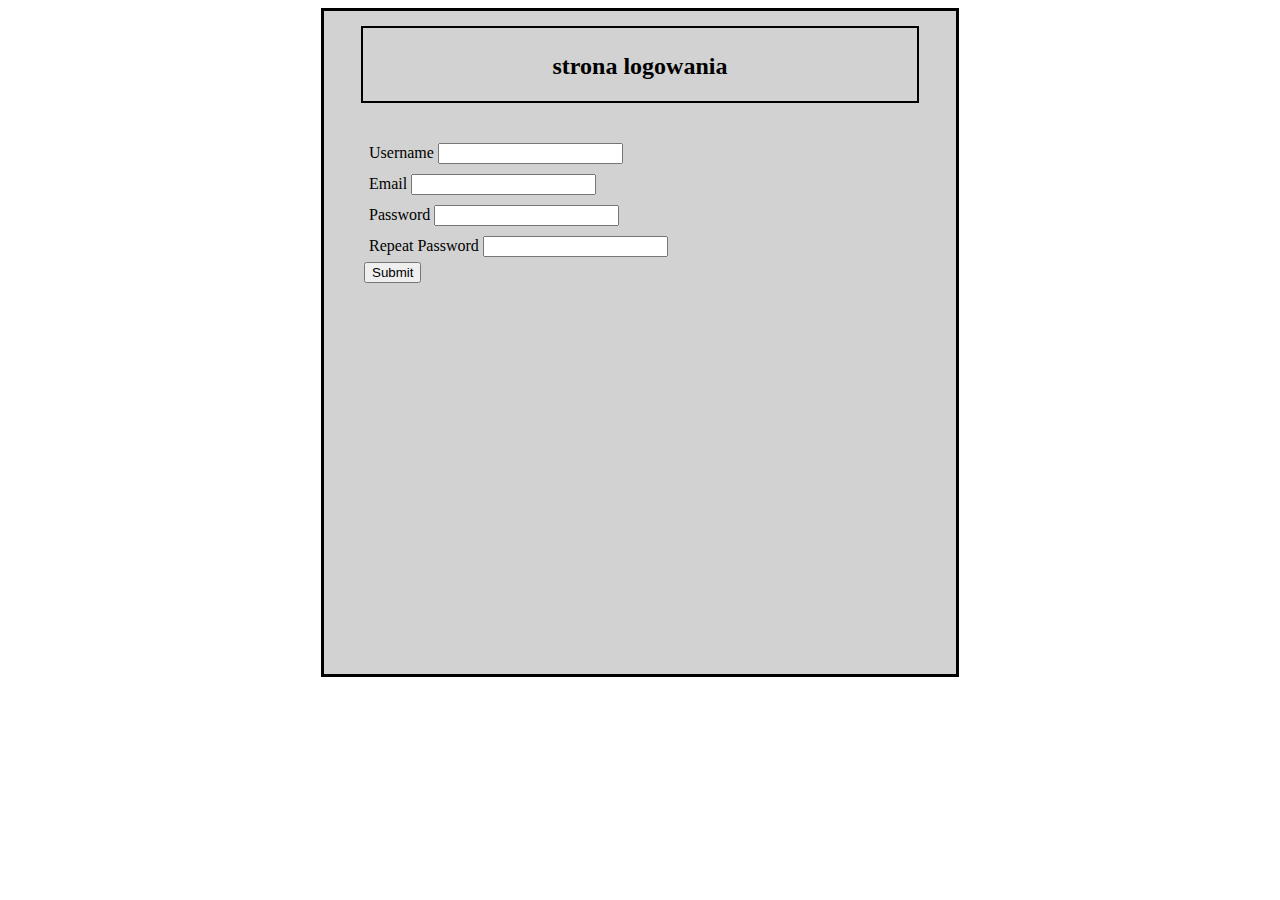
<file: stronki próbne/index.html>
<html>

<head>
<link rel="stylesheet" href="style.css">
<script async src="script.js"> </script>
</head>

<body>
	<div class = "container">
		<div class = "pageLabel">
			<h2> strona logowania </h2>
		</div>
		
	<form id = "form" class = "form">
		<div class = "formControl">
			<label for = "username">Username</label>
			<input type = "text" value="" id="username" name = "username"/>
		</div>
		
		<div class = "formControl">
			<label for = "email">Email</label>
			<input type = "text" value="" id="email" name = "email"/>
		</div>
		
		<div class = "formControl">
			<label for = "password">Password</label>
			<input type = "text" value="" id="password" name = "password"/>
		</div>
		
		<div class = "formControl">
			<label for = "repeatedPassword">Repeat Password</label>
			<input type = "text" value="" id="repeatedPassword" name = "repeatedPassword"/>
		</div>
		
		<button type="submit" id="buttonSubmit">Submit</button>
	</form>
	</div>

</body>

</html>
</file>
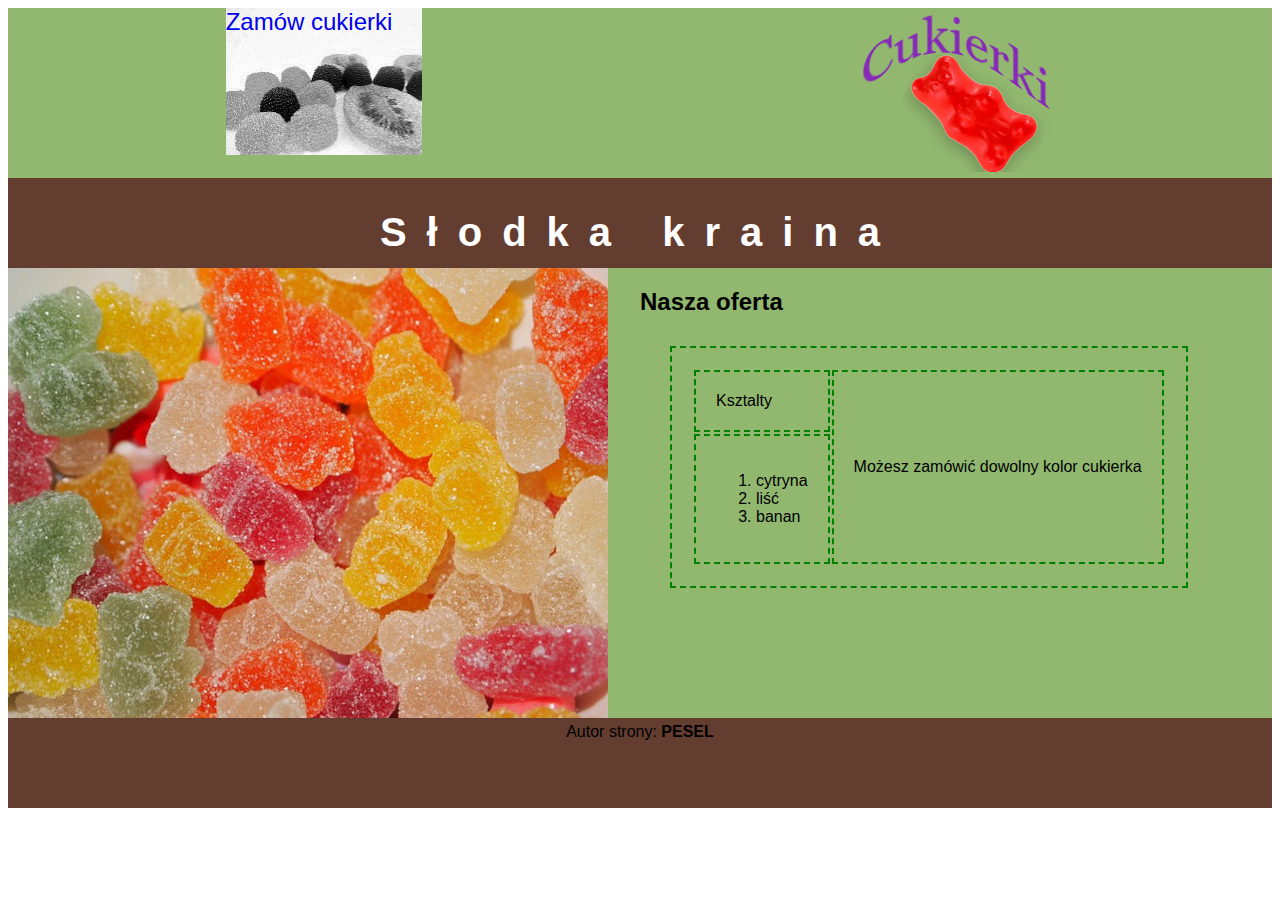
<file: EGZAMINY PRÓBNE/Cukierki/index.html>
<!DOCTYPE html>
<head>
    <meta charset="UTF-8">
    <link rel="stylesheet" href="styl10.css"/>
    <title>Fabryka cukierków</title>
</head>
<body>
    <header class="headerLeft"><a class="zamowienie" href="zamowienie.html">Zamów cukierki</a></header>
    <header class="headerRight"><a href="index.html"><img src="logotyp.png" alt="Nasze logo"></a></header>

    <section class="baner"> <h1>Słodka kraina</h1> </section>

    <section class="mainLeft"><img src="cukierki3.jpg" alt="Nasze cukierki"></section>
    <section class="mainRight">
        <h2>Nasza oferta</h2>

        <table>
            <tr>
                <td>Ksztalty </td>
                <td rowspan="2">Możesz zamówić dowolny kolor cukierka</td>
            </tr>
            <tr>
                <td>
                    <ol>
                        <li>cytryna</li>
                        <li>liść</li>
                        <li>banan</li>
                    </ol>
                </td>
            </tr>
        </table>
    </section>

    <footer>Autor strony: <b>PESEL</b></footer>
</body>
</html>
</file>
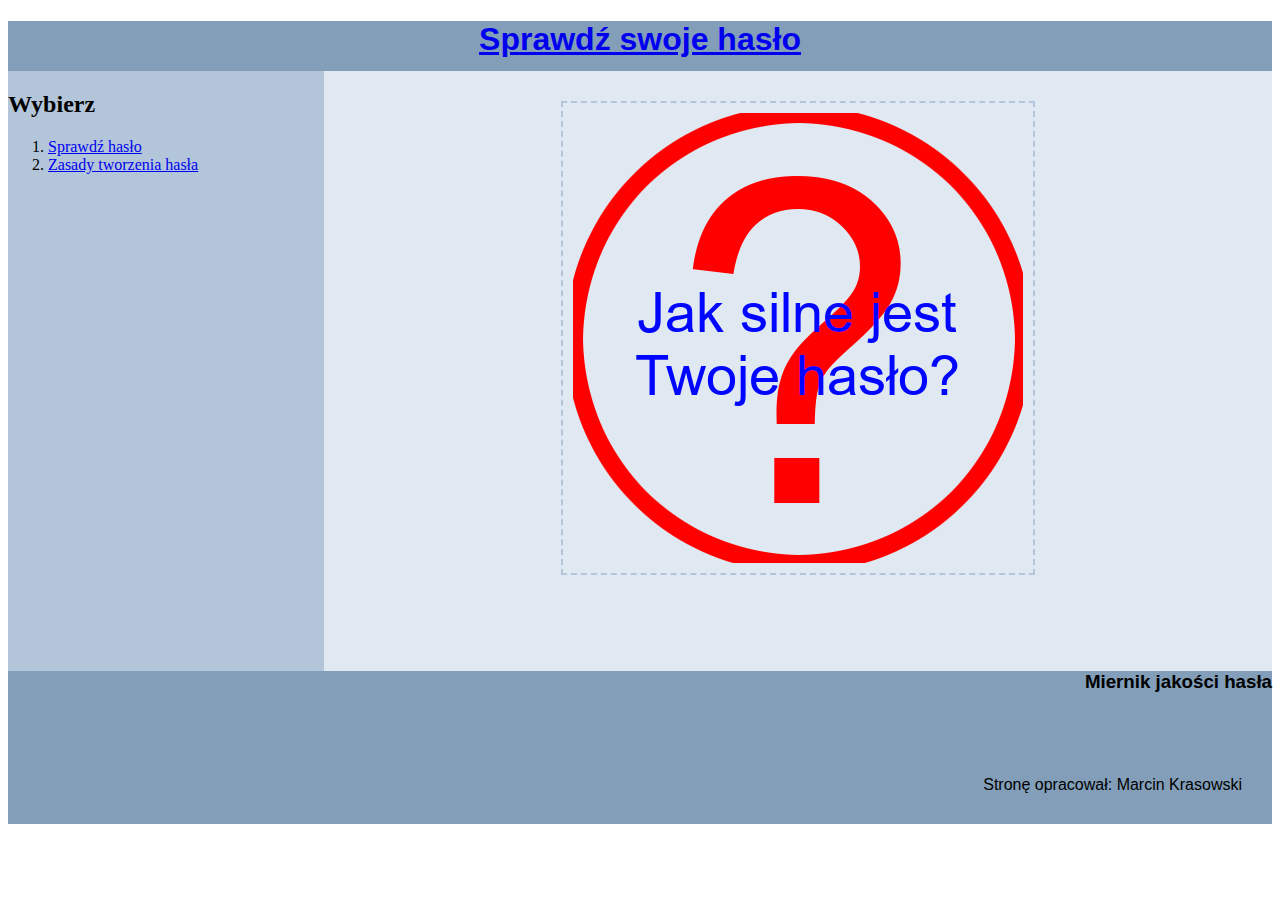
<file: EGZAMINY PRÓBNE/Hasło/index.html>
<!DOCTYPE html>
<html lang="pl">
    <head>
        <meta charset="UTF-8">
        <link rel="stylesheet" href="styl.css">
        <title>Miernik jakości hasła</title>
    </head>
    <body>
        <header><h1><a href="index.html">Sprawdź swoje hasło</a></h1></header>

        <section class="lewy">
            <h2>Wybierz</h2>
            <ol>
                <li><a href="haslo.html">Sprawdź hasło</a></li>
                <li><a href="zasady.html">Zasady tworzenia hasła</a></li>
            </ol>
        </section>
        <section class="prawy">
            <img src="haslo.png">
        </section>

        <footer>
            <h3> Miernik jakości hasła</h3>
            <br>
            <p>Stronę opracował: Marcin Krasowski</p>
        </footer>
    </body>
</html>
</file>
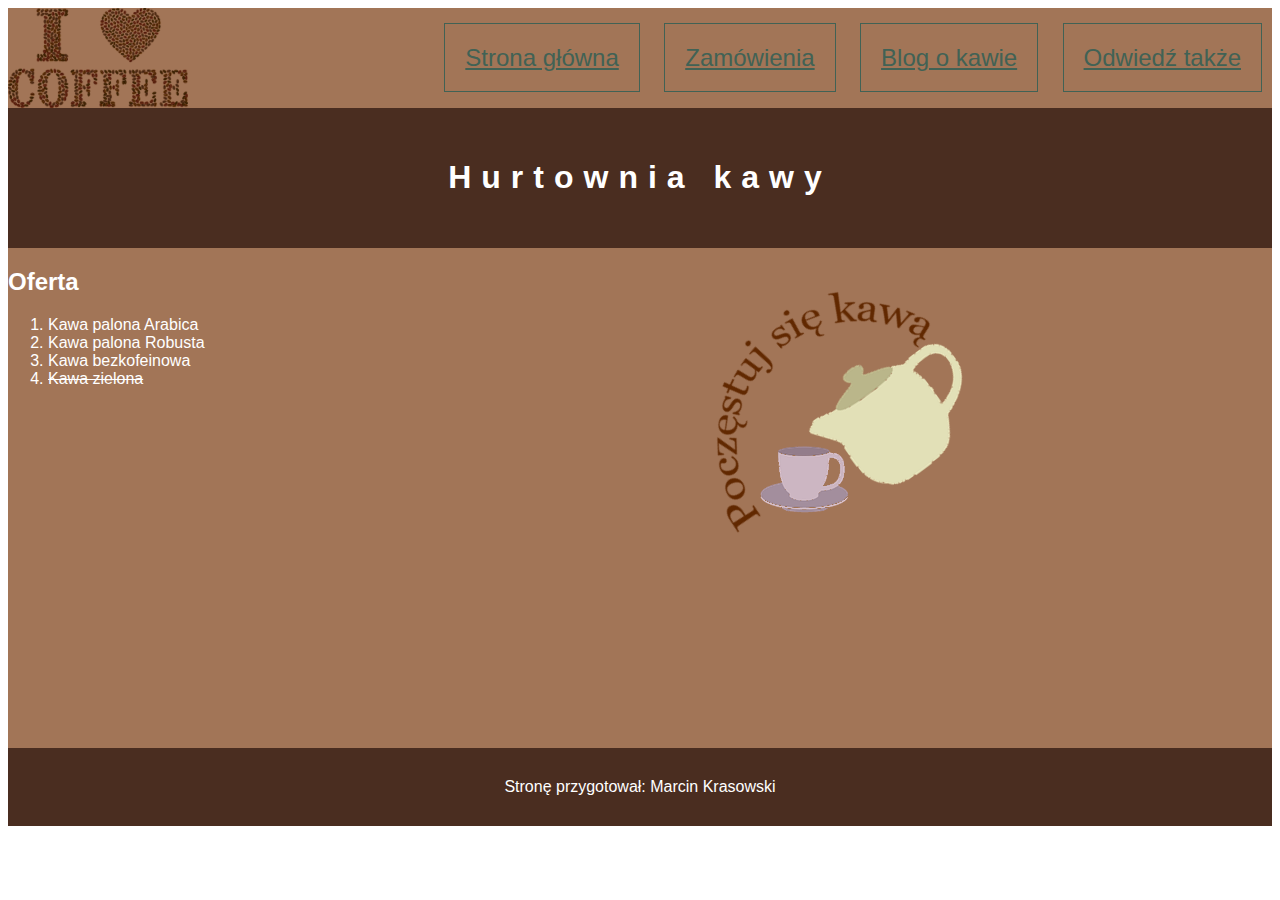
<file: EGZAMINY PRÓBNE/Kawa/index.html>
<!DOCTYPE html>
<html lang="pl">
    <head>
        <meta charset="UTF-8">
        <link rel="stylesheet" href="styl4.css">
        <title>Hurtownia</title>
    </head>
    <body>
        <section id="logo">
            <img src="logo.png">
        </section>
        <section id="menu">
            <a href="index.html">Strona główna</a>
            <a href="zamowienia.html">Zamówienia</a>
            <a href="blog.html">Blog o kawie</a>
            <a href="http://gatunki-kawy.pl" target="_blank">Odwiedź także</a>
        </section>

        <header> <h1>Hurtownia kawy</h1> </header>

        <section id="lewy">
            <h2>Oferta</h2>
            <ol>
                <li>Kawa palona Arabica</li>
                <li>Kawa palona Robusta</li>
                <li>Kawa bezkofeinowa</li>
                <li>Kawa zielona</li>
            </ol>
        </section>
        <section id="prawy">
            <img src="kawa.png" alt="Poczęstuj się">
        </section>

        <footer> Stronę przygotował: Marcin Krasowski</footer>
    </body>
</html>
</file>
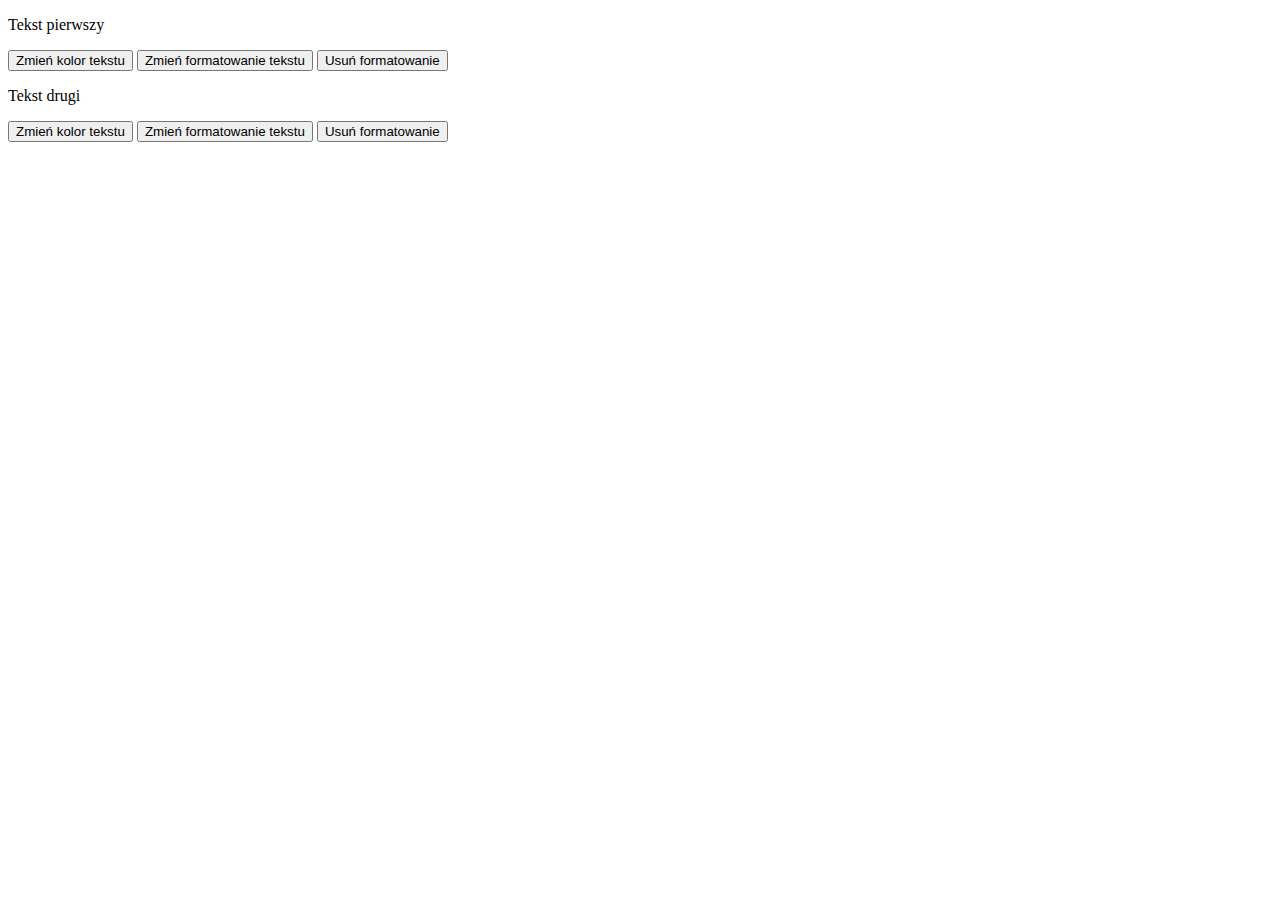
<file: JAVASCRIPT/zadanie_1.html>
<!DOCTYPE html>
<html lang="en">
<head>
    <meta charset="UTF-8">
    <meta http-equiv="X-UA-Compatible" content="IE=edge">
    <meta name="viewport" content="width=device-width, initial-scale=1.0">
    <title>Document</title>
</head>
<body>
    <p id="id1">Tekst pierwszy</p>
        <button onclick="changeColor(1)">Zmień kolor tekstu</button>
        <button onclick="changeFormatting(1)">Zmień formatowanie tekstu</button>
        <button onclick="removeFormatting(1)">Usuń formatowanie</button>

    <p id="id2">Tekst drugi</p>
        <button onclick="changeColor(2)">Zmień kolor tekstu</button>
        <button onclick="changeFormatting(2)">Zmień formatowanie tekstu</button>
        <button onclick="removeFormatting(2)">Usuń formatowanie</button>

    <script>
        let text1 = document.getElementById('id1');
        let text2 = document.getElementById('id2');
        
        function changeColor(id){
            if(id == 1){
                text1.style.color= "green";
            }else{
                text2.style.color= "red";
            }
        }
        function changeFormatting(id){
            if(id == 1){
                text1.style.fontWeight = "bold";
            }else{
                text2.style.fontWeight = "bold";
            }
        }
        function removeFormatting(id){
            if(id == 1){
                text1.style.fontWeight = "normal";
                text1.style.color= "black";
            }else{
                text2.style.fontWeight = "normal";
                text2.style.color= "black";
            }
        }
    </script>
</body>
</html>
</file>
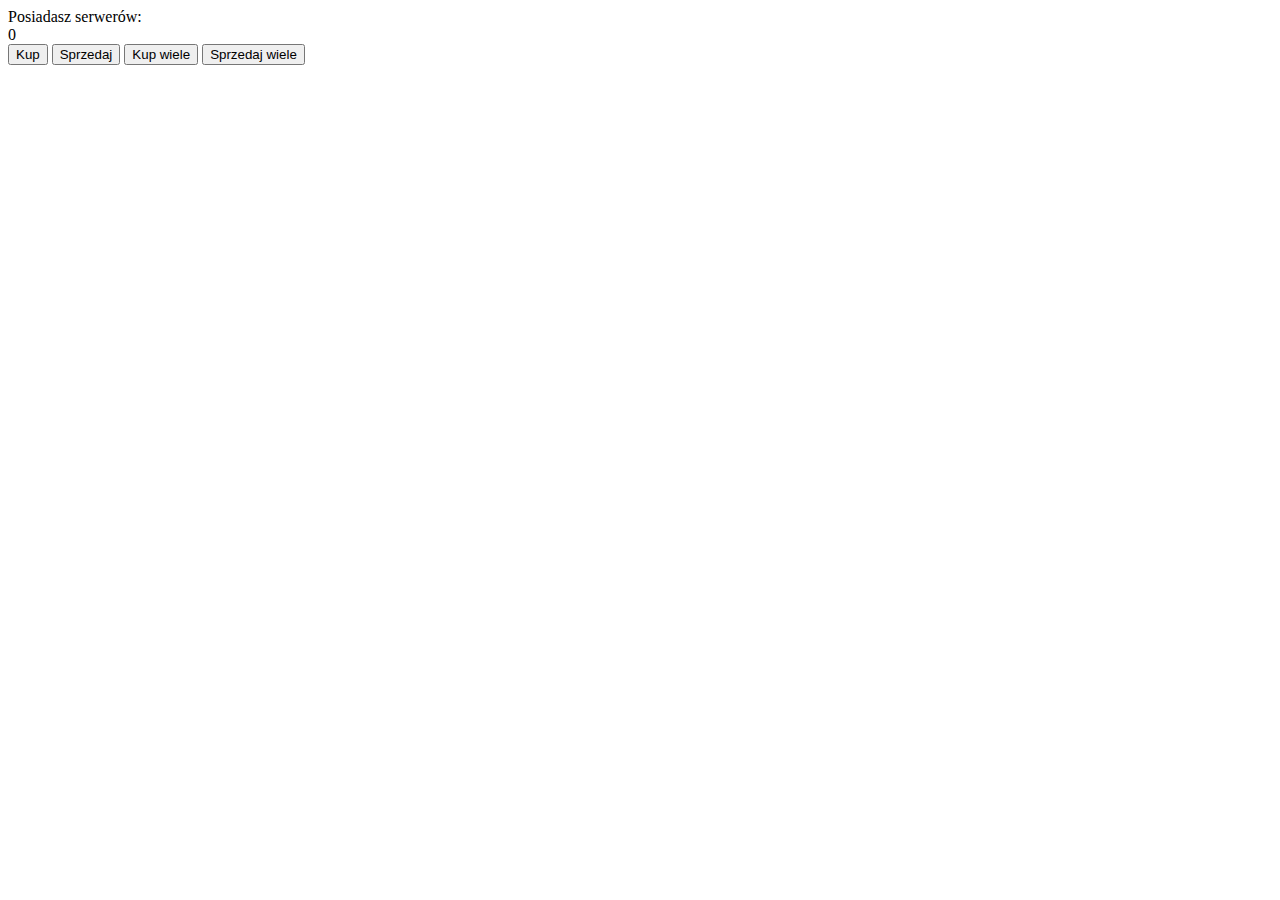
<file: JAVASCRIPT/zadanie_2_i_3.html>
<!DOCTYPE html>
<html lang="en">
<head>
    <meta charset="UTF-8">
    <meta http-equiv="X-UA-Compatible" content="IE=edge">
    <meta name="viewport" content="width=device-width, initial-scale=1.0">
    <title>Document</title>
</head>
<body>
    <div id="title">
        Posiadasz serwerów: 
    </div>
    <div id="serversCount">
       0
    </div>
    <button onclick="buy()">Kup</button>
    <button onclick="sell()">Sprzedaj</button>

    <button onclick="buyMultiple()">Kup wiele</button>
    <button onclick="sellMultiple()">Sprzedaj wiele</button>

    <script>
        function buy(){
            count = parseInt(document.getElementById('serversCount').innerHTML);
            document.getElementById('serversCount').innerHTML = count+1;

            changeColor(count);
        }
        function sell(){
            count = parseInt(document.getElementById('serversCount').innerHTML);
            if(count > 0){
                document.getElementById('serversCount').innerHTML = count-1;
            }
            changeColor(count);
        }
        
        function buyMultiple(){
            let number = parseInt(prompt("Podaj ilość, którą chciałbyś kupić", "0"));
            count = parseInt(document.getElementById('serversCount').innerHTML);
            document.getElementById('serversCount').innerHTML = count + number;
            changeColor(count);
        }
        function sellMultiple(){
            let number = parseInt(prompt("Podaj ilość, którą chciałbyś sprzedać", "0"));
            count = parseInt(document.getElementById('serversCount').innerHTML);
            if(number <= count){
                document.getElementById('serversCount').innerHTML = count-number;
            }
            changeColor(count);
        }

        function changeColor(count){
                // zmiana koloru
                if(count < 2){
                document.getElementById('title').style.color = "red";
                }else if(count > 2 && count < 5){
                    document.getElementById('title').style.color = "yellow";
                }else if(count >= 5){
                    document.getElementById('title').style.color = "green";
                }
        }
    </script>
</body>
</html>
</file>
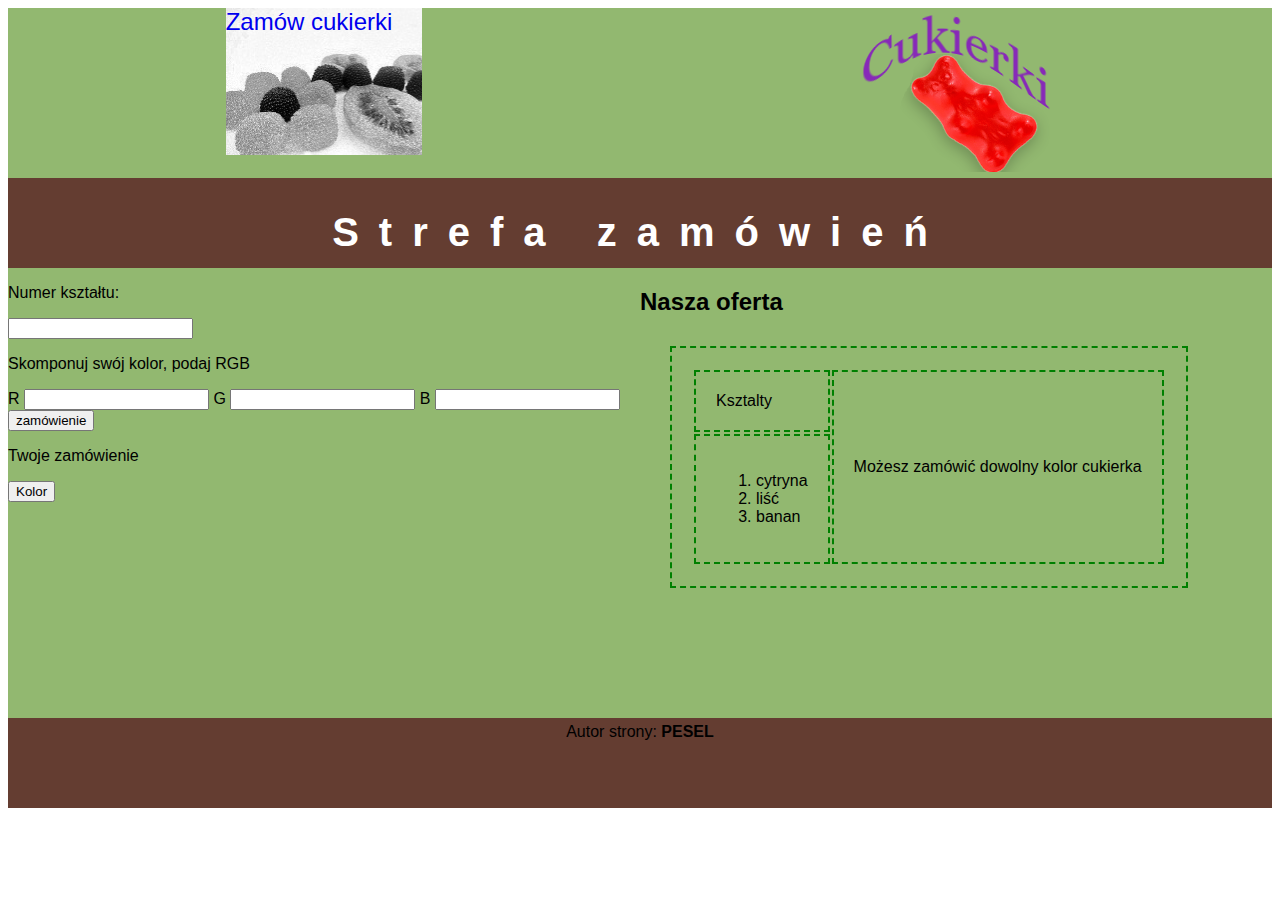
<file: EGZAMINY PRÓBNE/Cukierki/zamowienie.html>
<!DOCTYPE html>
<head>
    <meta charset="UTF-8">
    <link rel="stylesheet" href="styl10.css"/>
    <title>Fabryka cukierków</title>
</head>
<body>
    <header class="headerLeft"><a class="zamowienie" href="zamowienie.html">Zamów cukierki</a></header>
    <header class="headerRight"><a href="index.html"><img src="logotyp.png" alt="Nasze logo"></a></header>

    <section class="baner"> <h1>Strefa zamówień</h1> </section>

    <section class="mainLeft">
            <p>Numer kształtu: </p>
            <input type="number" id="numerKsztaltu">
            <p>Skomponuj swój kolor, podaj RGB</p>
            R <input type="number" id="r">
            G <input type="number" id="g">
            B <input type="number" id="b">
            <br>
            <input type="submit" value="zamówienie" onclick="skrypt()">

        <br>
        <p id="twojeZamowienie">Twoje zamówienie</p>
        <button id="colorButton" onclick="changeColor()"> Kolor </button>

    </section>
    <section class="mainRight">
        <h2>Nasza oferta</h2>

        <table>
            <tr>
                <td>Ksztalty </td>
                <td rowspan="2">Możesz zamówić dowolny kolor cukierka</td>
            </tr>
            <tr>
                <td>
                    <ol>
                        <li>cytryna</li>
                        <li>liść</li>
                        <li>banan</li>
                    </ol>
                </td>
            </tr>
        </table>
    </section>

    <footer>Autor strony: <b>PESEL</b></footer>

    <script>
        function skrypt(){
            checkKsztalt();
            changeColor();
        }

        function checkKsztalt(){
            var twojeZamowienie = document.getElementById('twojeZamowienie');
            var numerKsztaltu = parseInt(document.getElementById('numerKsztaltu').value);
            switch(numerKsztaltu){
                case 1:
                twojeZamowienie.innerHTML = "Twoje zamówienie to cytryna";
                break;

                case 2:
                twojeZamowienie.innerHTML = "Twoje zamówienie to liść";
                break;

                case 3:
                twojeZamowienie.innerHTML = "Twoje zamówienie to banan";
                break;

                default:
                twojeZamowienie.innerHTML = "Podaj kształt z zakresu 1-3";
                break;
            }
        }

        function changeColor(){
            var r = parseInt(document.getElementById("r").value);
            var g = parseInt(document.getElementById("g").value);
            var b = parseInt(document.getElementById("b").value);

            var colorButton = document.getElementById("colorButton");
            colorButton.style.backgroundColor = 'rgb(' + r + ',' + g + ',' + b + ')';
        }

    </script>
</body>
</html>
</file>
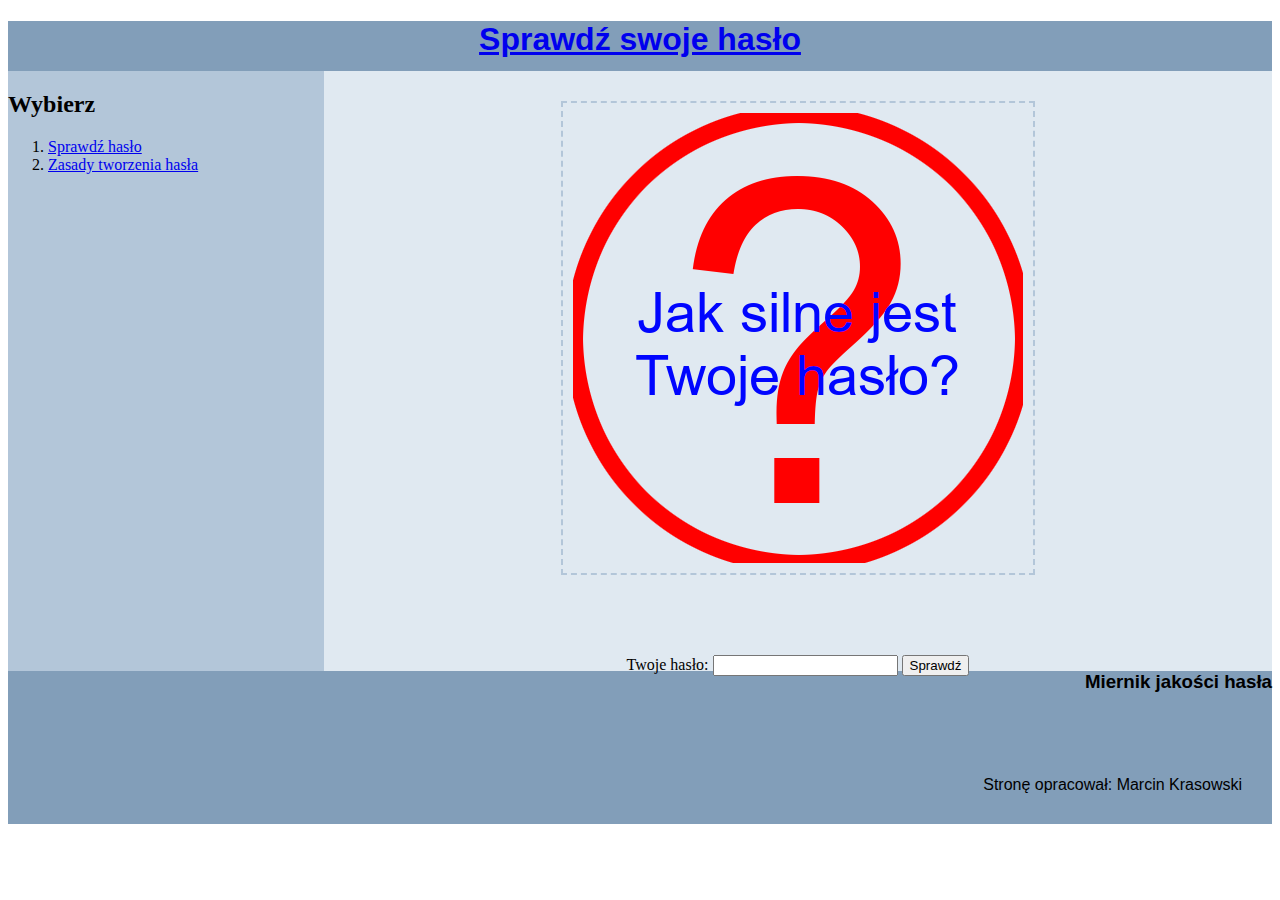
<file: EGZAMINY PRÓBNE/Hasło/haslo.html>
<!DOCTYPE html>
<html lang="pl">
    <head>
        <meta charset="UTF-8">
        <link rel="stylesheet" href="styl.css">
        <title>Miernik jakości hasła</title>
    </head>
    <body>
        <header><h1><a href="index.html">Sprawdź swoje hasło</a></h1></header>

        <section class="lewy">
            <h2>Wybierz</h2>
            <ol>
                <li><a href="haslo.html">Sprawdź hasło</a></li>
                <li><a href="zasady.html">Zasady tworzenia hasła</a></li>
            </ol>
        </section>
        <section class="prawy" id="prawy">
            <img src="haslo.png">
            <p>Twoje hasło:
            <input type="password" id="pass">
            <input type="submit" value="Sprawdź" onclick="checkPassword()"></p>

            <section id="prawyTekst" hasło></section>
        </section>

        <footer>
            <h3> Miernik jakości hasła</h3>
            <br>
            <p>Stronę opracował: Marcin Krasowski</p>
        </footer>


        <script>
            function checkPassword(){
                var pass = document.getElementById("pass").value;
                // prawy blok
                var prawy = document.getElementById("prawyTekst");

                var zawieraCyfre = false;
                // sprawdzenie czy zawiera cyfre
                for(var i = 0; i < 10; i++){
                    for(var j = 0; j < 10; j++){
                        if(pass[i] == String(j)){
                            zawieraCyfre = true;
                            break;
                        }
                    }
                    if(zawieraCyfre){
                        break;
                    }
                }

                if(pass.length >= 7 && zawieraCyfre){
                    prawy.style.color = "green";
                    prawy.innerHTML = "dobre";
                }
                else if((pass.length >= 4 && pass.length <=6) && zawieraCyfre){
                    prawy.style.color = "blue";
                    prawy.innerHTML = "średnie";
                }
                else if(pass == ''){
                    prawy.style.color = "red";
                    prawy.innerHTML = "WPISZ HASŁO!";
                }
                else{
                    prawy.style.color = "yellow";
                    prawy.innerHTML = "słabe";
                }
            }
        </script>
    </body>
</html>
</file>
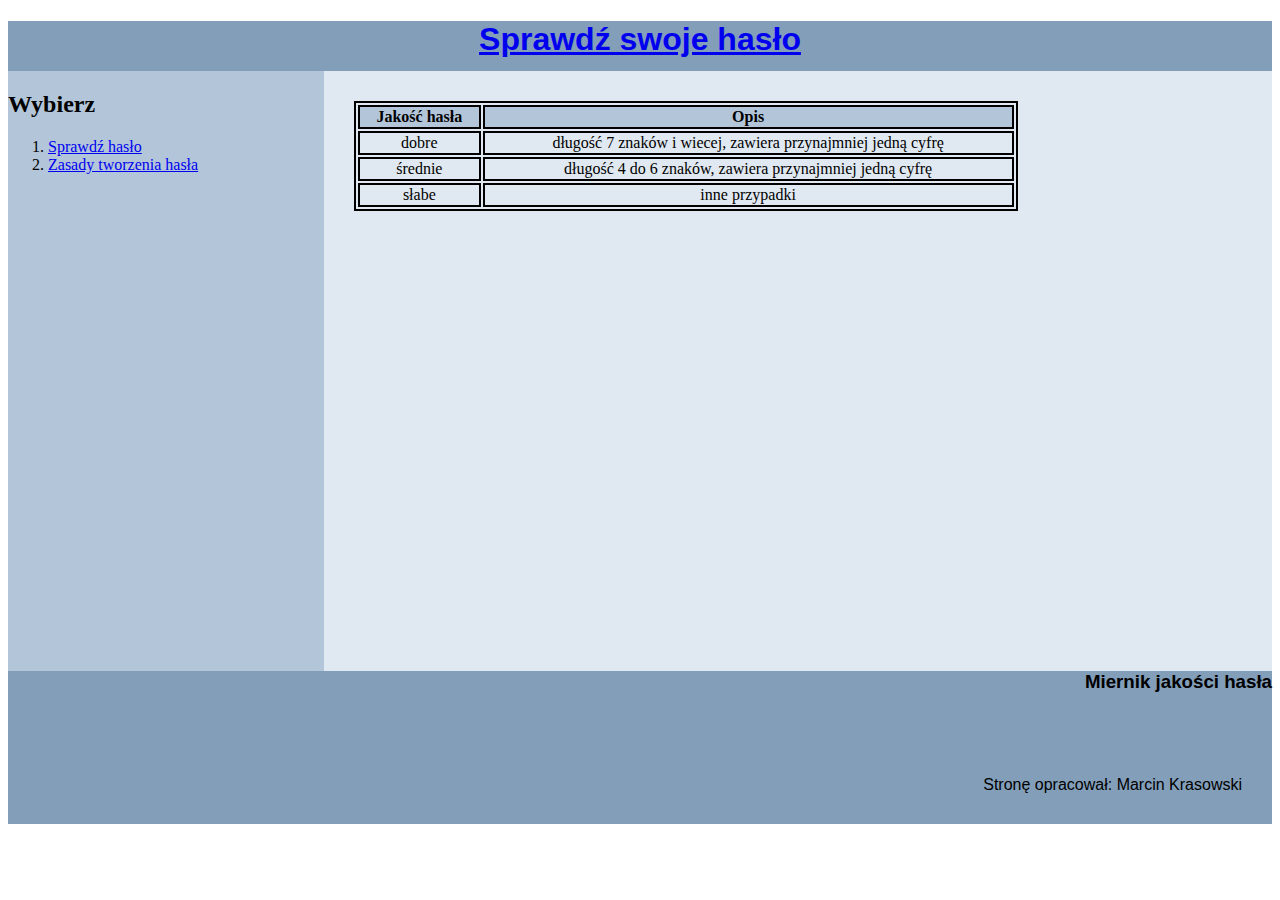
<file: EGZAMINY PRÓBNE/Hasło/zasady.html>
<!DOCTYPE html>
<html lang="pl">
    <head>
        <meta charset="UTF-8">
        <link rel="stylesheet" href="styl.css">
        <title>Miernik jakości hasła</title>
    </head>
    <body>
        <header><h1><a href="index.html">Sprawdź swoje hasło</a></h1></header>

        <section class="lewy">
            <h2>Wybierz</h2>
            <ol>
                <li><a href="haslo.html">Sprawdź hasło</a></li>
                <li><a href="zasady.html">Zasady tworzenia hasła</a></li>
            </ol>
        </section>
        <section class="prawy">
            <table>
                <tr>
                    <th>Jakość hasła </th>
                    <th>Opis </th>
                </tr>
                <tr>
                    <td>dobre </td>
                    <td>długość 7 znaków i wiecej, zawiera przynajmniej jedną cyfrę </td>
                </tr>
                <tr>
                    <td>średnie </td>
                    <td>długość 4 do 6 znaków, zawiera przynajmniej jedną cyfrę </td>
                </tr>
                <tr>
                    <td>słabe </td>
                    <td>inne przypadki </td>
                </tr>
            </table>
        </section>

        <footer>
            <h3> Miernik jakości hasła</h3>
            <br>
            <p>Stronę opracował: Marcin Krasowski</p>
        </footer>

    </body>
</html>
</file>
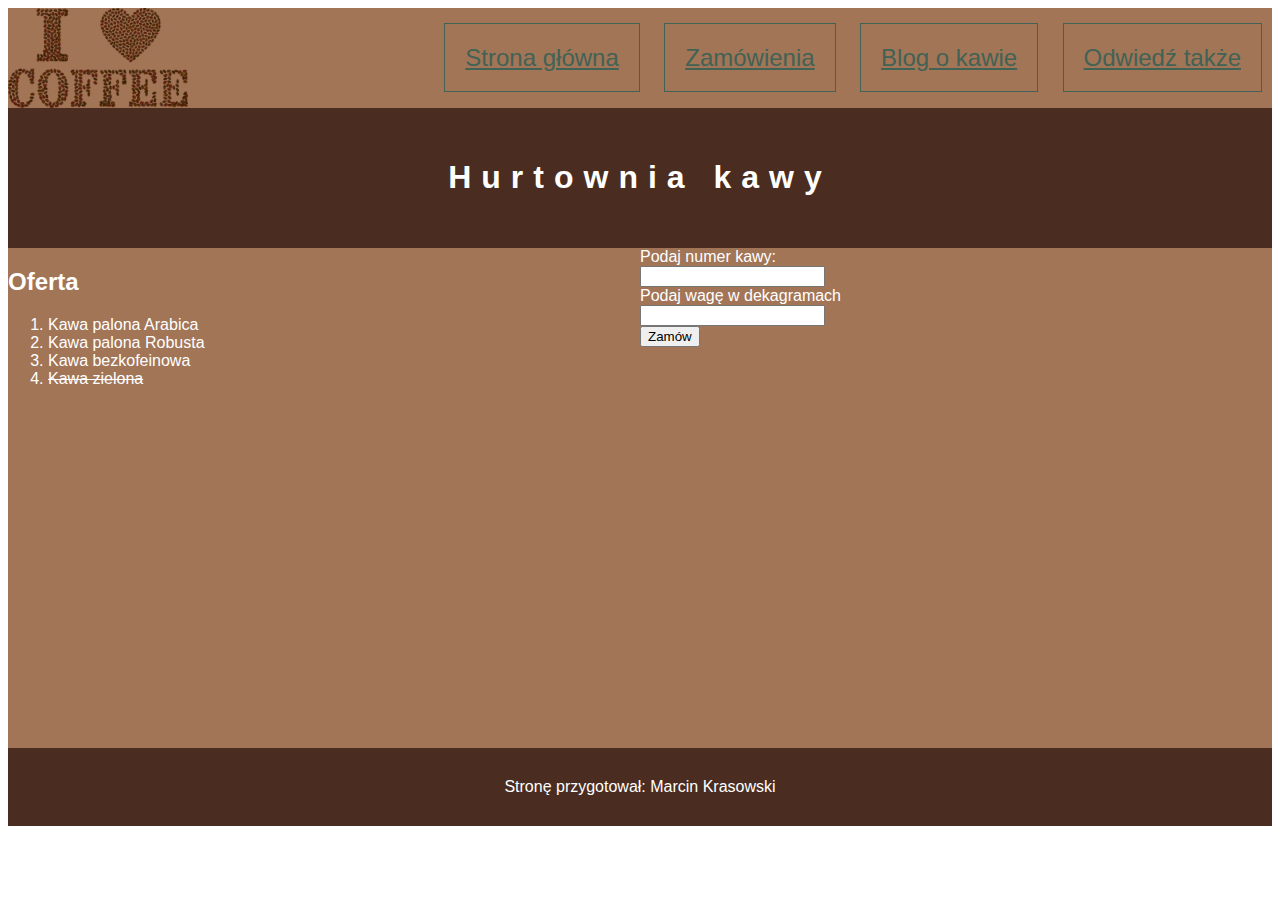
<file: EGZAMINY PRÓBNE/Kawa/zamowienia.html>
<!DOCTYPE html>
<html lang="pl">
    <head>
        <meta charset="UTF-8">
        <link rel="stylesheet" href="styl4.css">
        <title>Hurtownia</title>
    </head>
    <body>
        <section id="logo">
            <img src="logo.png">
        </section>
        <section id="menu">
            <a href="index.html">Strona główna</a>
            <a href="zamowienia.html">Zamówienia</a>
            <a href="blog.html">Blog o kawie</a>
            <a href="http://gatunki-kawy.pl" target="_blank">Odwiedź także</a>
        </section>

        <header> <h1>Hurtownia kawy</h1> </header>

        <section id="lewy">
            <h2>Oferta</h2>
            <ol>
                <li>Kawa palona Arabica</li>
                <li>Kawa palona Robusta</li>
                <li>Kawa bezkofeinowa</li>
                <li>Kawa zielona</li>
            </ol>
        </section>
        <section id="prawy">
            Podaj numer kawy: <br>
            <input type="number" id="numerKawy"> <br>
            Podaj wagę w dekagramach <br>
            <input type="number" id="wagaKawy"> <br>
            <input type="submit" value="Zamów" onclick="oblicz()">
            <p id="koszt"></p>
        </section>

        <footer> Stronę przygotował: Marcin Krasowski</footer>

        <script>
            function oblicz(){
                var numerKawy = parseInt(document.getElementById('numerKawy').value);
                var wagaKawy =  parseInt(document.getElementById('wagaKawy').value);

                var cenaKawy = 0;

                switch(numerKawy){
                    case 1:
                        cenaKawy = wagaKawy * 5;
                        break;
                    case 2:
                    cenaKawy = wagaKawy * 6;
                        break;
                    case 3:
                    cenaKawy = wagaKawy * 7;
                        break;
                    default:
                        cenaKawy = 0;

                }

                document.getElementById('koszt').innerHTML = "Koszt zamówienia wynosi " + cenaKawy + " zł";


            }
        </script>
    </body>
</html>
</file>
<file: stronki próbne/style.css>
body{
	background: white;
}

.container{
	border: 3px solid black;
	height: 75%;
	width: 50%;
	margin: auto;
	background: rgb(210, 210, 210);
}

.pageLabel h2{
	padding: 5px;
	margin: auto;
	text-align: center;
}

.pageLabel{
	border: 2px solid black;
	height: 5%;
	width: 75%;
	padding: 20px 40px;
	margin: auto;
	margin-top: 15px;
}

.form{
	padding: 20px 40px;
	margin: auto;
	margin-top: 15px;
}

.formControl{
	padding: 5px 5px;
}
</file>
<file: EGZAMINY PRÓBNE/Cukierki/styl10.css>
body{
    font-family: Helvetica;
}

.headerLeft, .headerRight{
    background-color: rgb(146, 184, 112);
    text-align: center;
    width: 50%;
    height: 170px;
}

.headerLeft{
    float: left;
}
.headerRight{
    float: right;
}

footer, .baner{
    height: 80px;
    padding: 5px;
    text-align: center;
    background-color: rgb(100, 61, 49);

}

footer, .baner{
    clear: both;
}

.mainLeft, .mainRight{
    background-color: rgb(146, 184, 112);
    width: 50%;
    height: 450px;
}

.mainLeft{
    float: left;
}
.mainRight{
    float: right;
}

.zamowienie{
    background-image: url("cukierki1.jpg");
    padding-right: 30px;
    padding-bottom: 120px;

    font-size: 150%;
    text-decoration: none;
}

h1{
    font-size: 250%;
    letter-spacing: 20px;

    color: white;
}

table, td{
    margin: 30px;
    padding: 20px;
    border: 2px dashed green;
}
</file>
<file: EGZAMINY PRÓBNE/Hasło/styl.css>
header{
    background-color: #829EB9;
    height: 50px;
    font-family: Arial;
    text-align: center;
}

.lewy{
    background-color: #B3C6D9;
    height: 600px;
    width: 25%;
    float: left;
}

.prawy{
    background-color: #E0E9F1;
    height: 600px;
    width: 75%;
    text-align: center;
    float: right;
}

footer{
    background-color: #829EB9;
    font-family: Arial;
    text-align: right;
}

img{
    margin: 30px;
    padding: 10px;
    border: 2px dashed #B3C6D9;
}

table{
    margin: 30px;
    border: 2px solid;
    width: 70%;
}

tr:hover{
    background-color: blue;
    color: white;
}

th{
    background-color: #B3C6D9;
    border: 2px solid;
}

td{
    border: 2px solid;
}

p{
    padding: 30px;
}
</file>
<file: EGZAMINY PRÓBNE/Kawa/styl4.css>
*{
    font-family: Arial;
}

#logo{
    background-color: rgb(162, 117, 87);
    width: 20%;
    height: 100px;
    float: left;
}

#menu{
    background-color: rgb(162, 117, 87);
    width: 80%;
    height: 100px;
    text-align: right;
    float: right;
}

header, footer{
    background-color: rgb(74, 45, 32);
    color: white;
    text-align: center;
    padding: 30px;
    clear: both;
}

#lewy, #prawy{
    background-color: rgb(162, 117, 87);
    color: white;
    width: 50%;
    height: 500px;
}

#lewy{
    float: left;
}

#prawy{
    float: right;
}

h1{
    letter-spacing: 10px;
}

a{
    color: rgb(65, 98, 85);
    padding: 20px;
    margin: 10px;
    font-size: 150%;
    line-height: 100px;
    border: 1px solid rgb(65, 98, 85);
}

li:nth-of-type(4){
    text-decoration: line-through;
}
</file>
